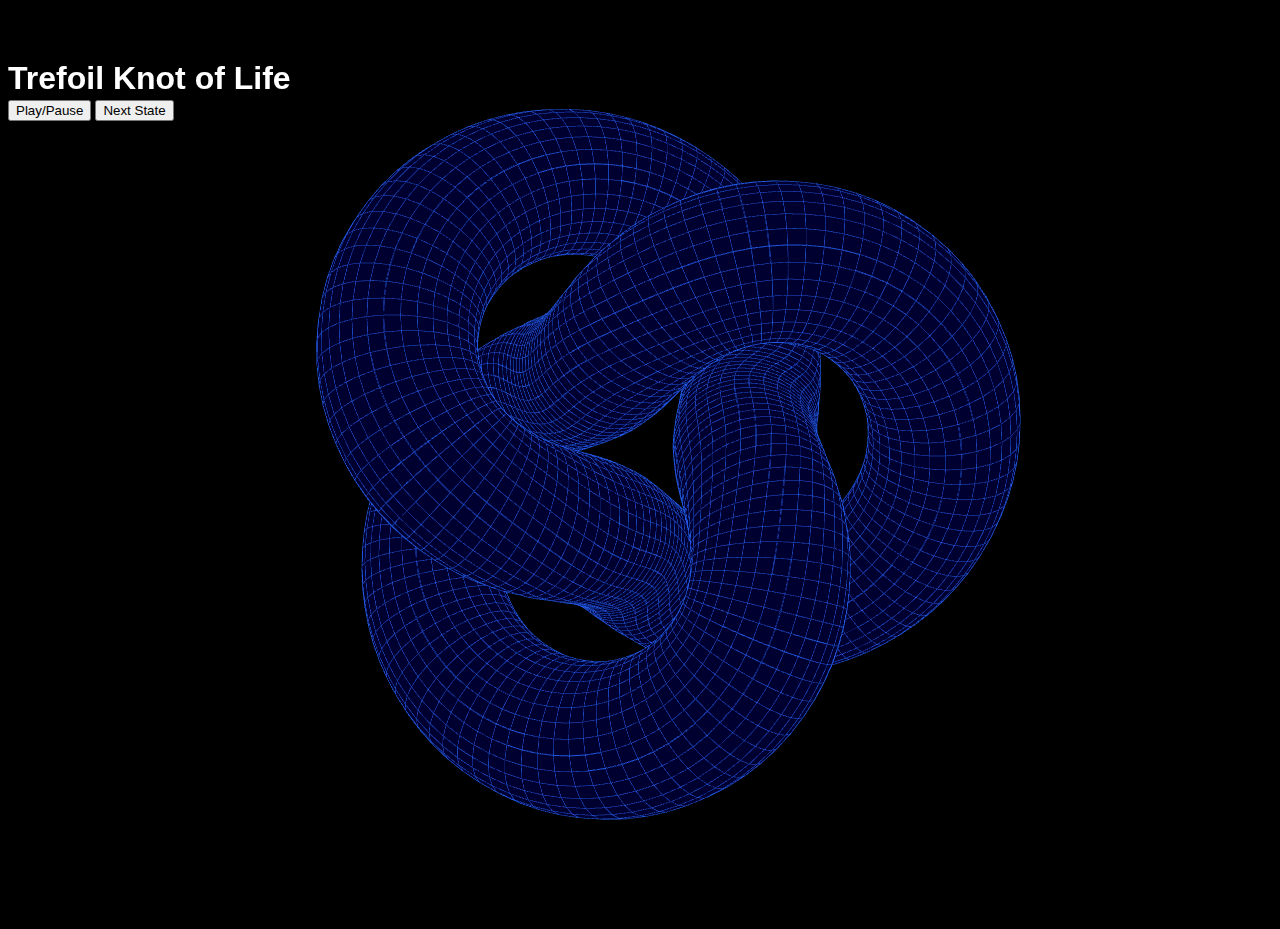
<file: index.html>
<!DOCTYPE html>
<html lang="en" style="background-color: black;">
<head>
    <meta charset="UTF-8">
    <meta http-equiv="X-UA-Compatible" content="IE=edge">
    <meta name="viewport" content="width=device-width, initial-scale=1.0">
    <title>Trefoil Knot of Life</title>
    <script src="three.js"></script>
    <script src="OrbitControls.js"></script>
</head>
<body>
    <div style="width: 100vw; height: 100vh;">
        <h1 style="font-family: Arial, Helvetica, sans-serif; color:white; z-index: 100; position: sticky; top:60px;">Trefoil Knot of Life</h1>
        <button style="position: sticky; top:100px; z-index: 100;" onclick="toggleSim()">Play/Pause</button>
        <button style="position: sticky; top:100px; z-index: 100;" onclick="getState()">Next State</button>
        <div id="three" style="width: 100%; height: 100%; position: absolute; top:0px;"></div>
        <script src="index.js"></script>
    </div>
</body>
</html>
</file>
